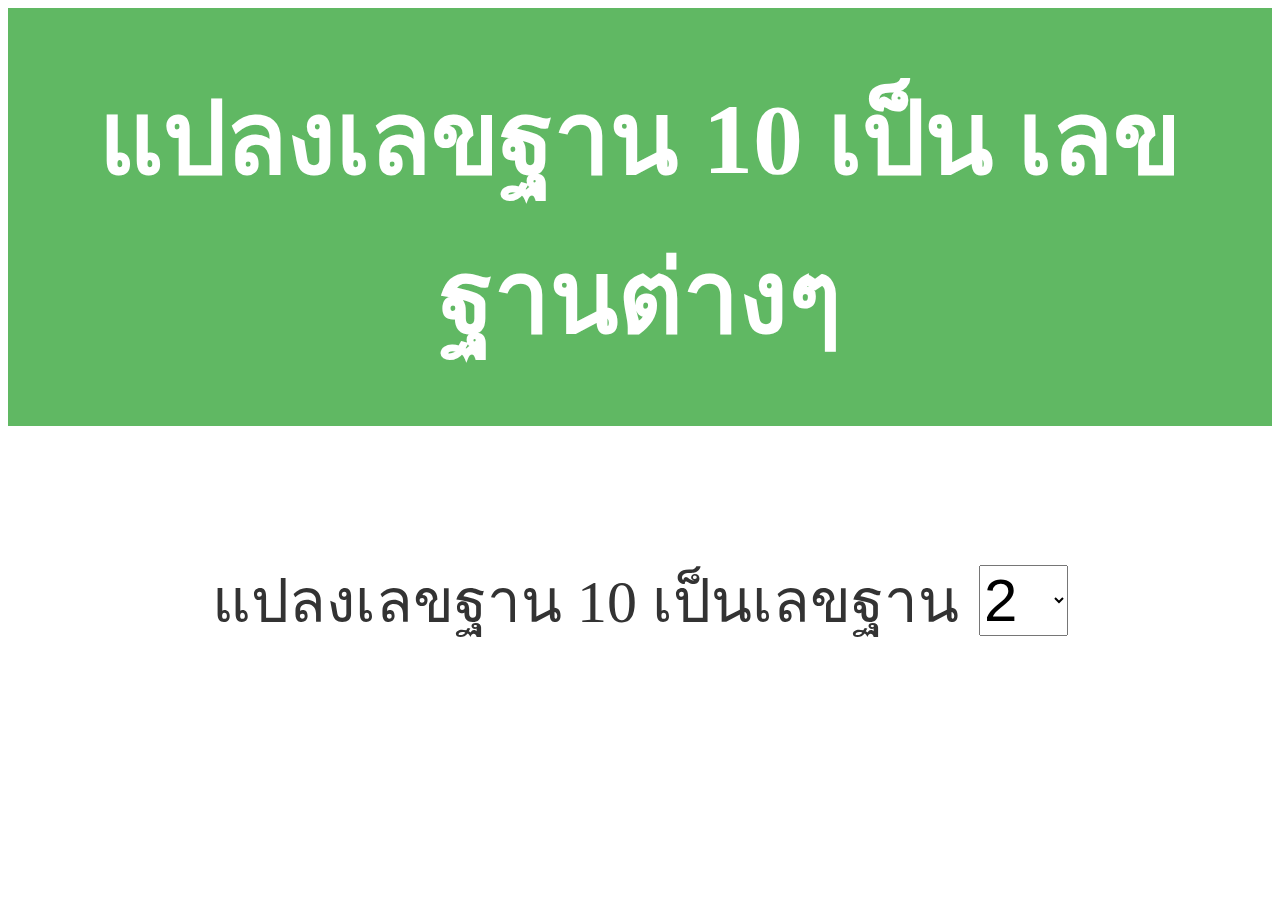
<file: bmi/index.html>
<script>

</script>

<!DOCTYPE html>
<html lang="en">
<head>
    <meta charset="UTF-8">
    <meta name="viewport" content="width=device-width, initial-scale=1.0">
    <title>transfer</title>
    <link rel="stylesheet" href="style.css">
</head>
<body>
    <header >
        <h1 class="header">แปลงเลขฐาน 10 เป็น เลขฐานต่างๆ</h1>
    </header>
    <main class="container">
        <div class="item">
            <p class="main_message">แปลงเลขฐาน 10 เป็นเลขฐาน</p>
            <select class="select" name="nubmer" id="number">
                <option value="2">2</option>
                <option value="8">8</option>
                <option value="16">16</option>
        </div>
    </main>
</body>
</html>
</file>
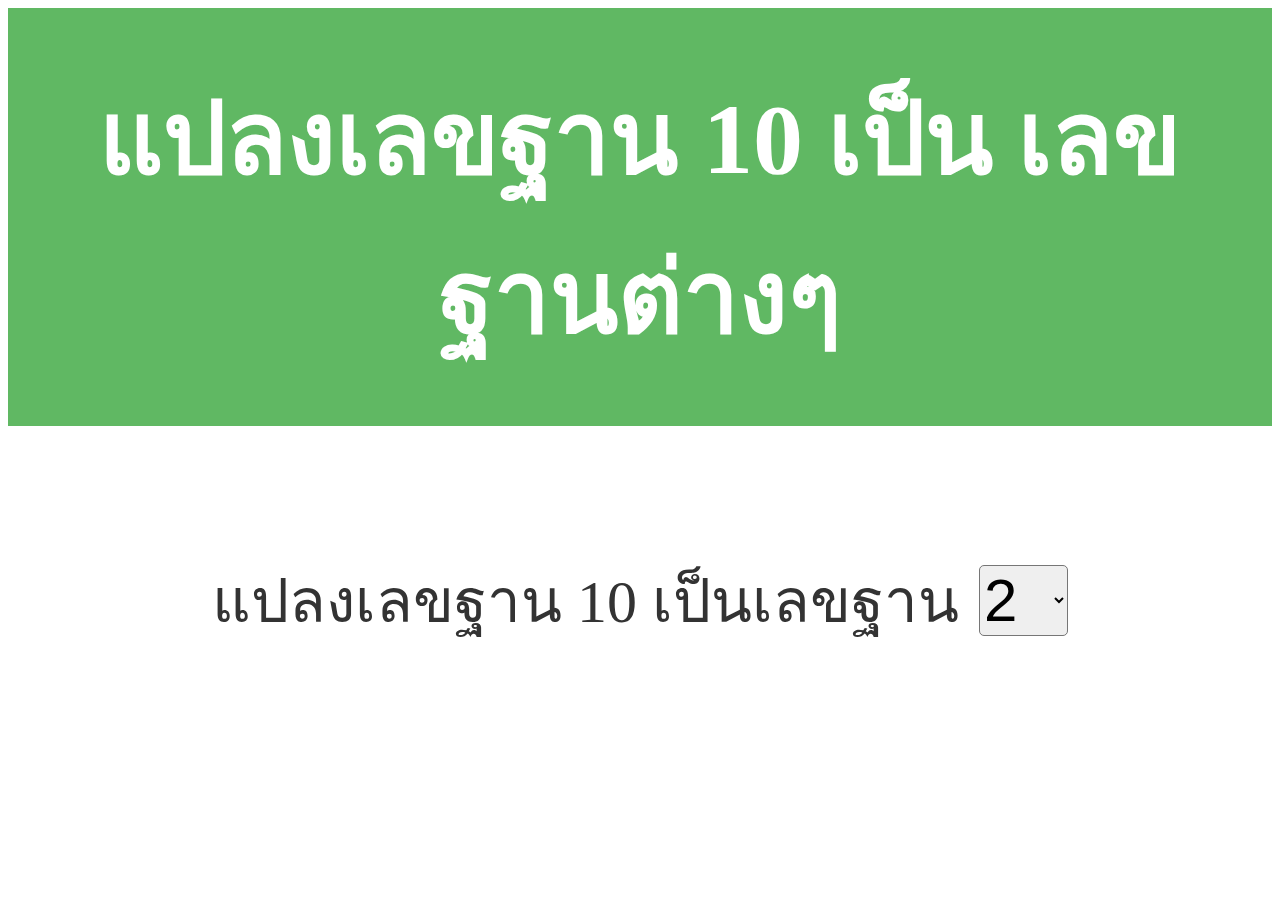
<file: cal_area/index.html>
<script>

</script>

<!DOCTYPE html>
<html lang="en">
<head>
    <meta charset="UTF-8">
    <meta name="viewport" content="width=device-width, initial-scale=1.0">
    <title>transfer</title>
    <link rel="stylesheet" href="style.css">
</head>
<body>
    <header >
        <h1 class="header">แปลงเลขฐาน 10 เป็น เลขฐานต่างๆ</h1>
    </header>
    <main class="container">
        <div class="item">
            <p class="main_message">แปลงเลขฐาน 10 เป็นเลขฐาน</p>
            <select class="select" name="nubmer" id="number">
                <option value="2">2</option>
                <option value="8">8</option>
                <option value="16">16</option>
            </div>
    </main>
</body>
</html>
</file>
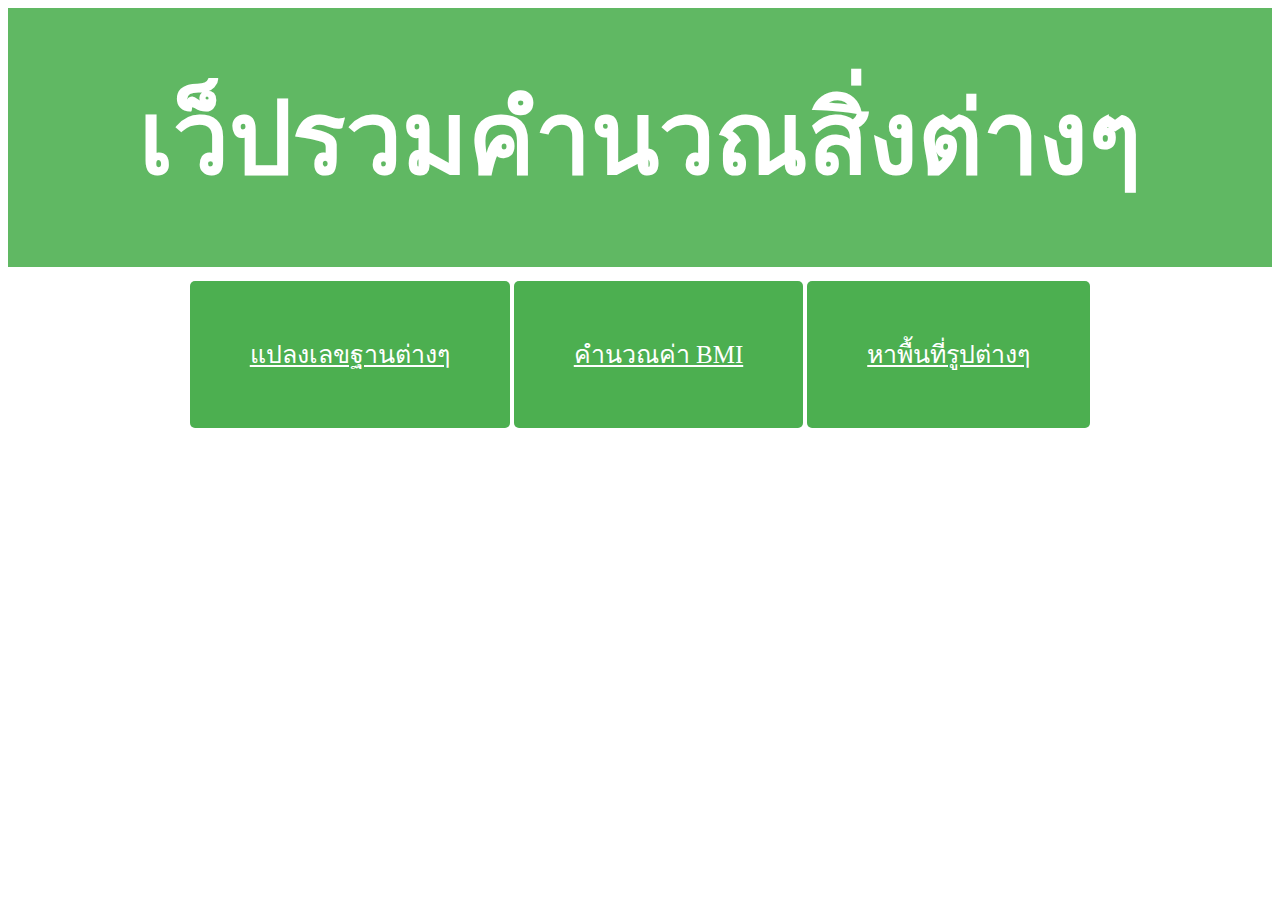
<file: home_page/index.html>
<script>

</script>

<!DOCTYPE html>
<html lang="en">
<head>
    <meta charset="UTF-8">
    <meta name="viewport" content="width=device-width, initial-scale=1.0">
    <title>หน้าหลัก</title>
    <link rel="stylesheet" href="style.css">
</head>
<body>
    <header>
        <h1 class="header">เว็ปรวมคำนวณสิ่งต่างๆ</h1>
    </header>    
    <section>
            <div class="container">
                <div class="item">  
                    <a class="buttton" href="/transfer/index.html">แปลงเลขฐานต่างๆ</a>
                    <a class="buttton" href="/bmi/index.html">คำนวณค่า BMI</a>
                    <a class="buttton" href="/cal_area/index.html">หาพื้นที่รูปต่างๆ</a>
                </div>
            </div>
    </section>
</body>
</html>
</file>
<file: bmi/style.css>
.header {
    font-size: 100px;
    background-color: #60b863;
    padding: 50px;
    text-align: center;
    color: white;
}


.main_message {
    font-size: 60px;
    text-align: center;
    color: #333;
    padding-right: 20px;
}

.item {
    display: flex;
    align-items: center;
    justify-content: center;
}

.select {
    font-size: 60px;
    
}
</file>
<file: cal_area/style.css>
.header {
    font-size: 100px;
    background-color: #60b863;
    padding: 50px;
    text-align: center;
    color: white;
}


.main_message {
    font-size: 60px;
    text-align: center;
    color: #333;
    padding-right: 20px;
}

.item {
    display: flex;
    align-items: center;
    justify-content: center;
}

.select {
    font-size: 60px;
    border-radius: 5px;
}

.input {
    display: flex;
    align-items: center;
    justify-content: center;
    font-size: 50px;
    border-radius: 5px;
}
</file>
<file: home_page/style.css>
.header {
    font-size: 100px;
    background-color: #60b863;
    padding: 50px;
    text-align: center;
    color: white;
}


.container {
    display: flex;
    justify-content: center;
    align-items: center;
}

.buttton {
    font-size: 25px;
    color: white;
    background-color: #4CAF50;
    padding: 60px;
    border-radius: 5px;
}

.buttton:hover {
    font-size: 30px;
    color: white;
    background-color: #3a833c;
    padding: 60px;
    border-radius: 5px;
}
</file>
